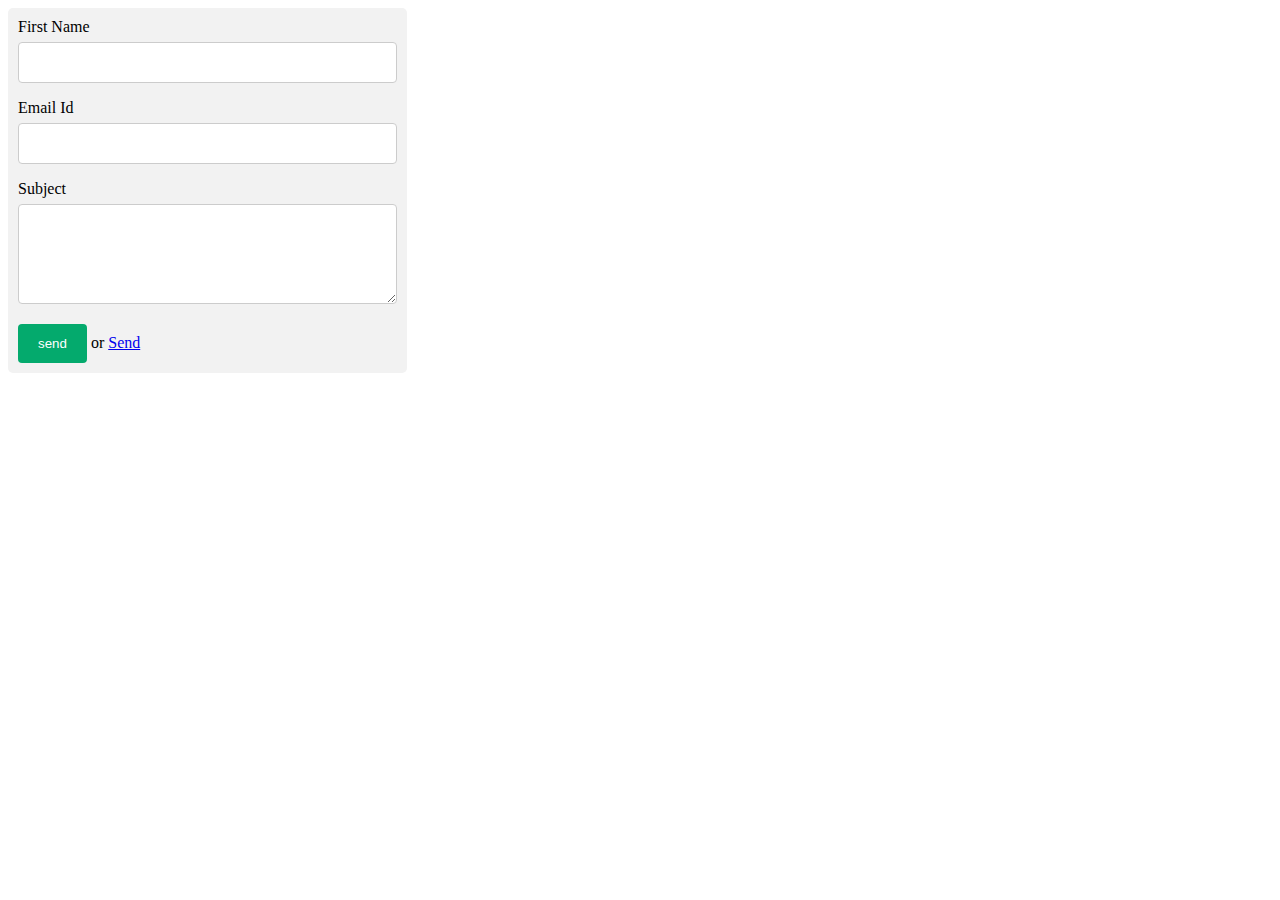
<file: Contact.html>
<!DOCTYPE html>
<html>

<head>
  <meta name="viewport" content="width=device-width, initial-scale=1">
  <title>Contact</title>
  <style>
    body input[type=text],
    select,
    textarea {
      width: 100%;
      padding: 12px;
      border: 1px solid #ccc;
      border-radius: 4px;
      box-sizing: border-box;
      margin-top: 6px;
      margin-bottom: 16px;
    }

    input[type=email],
    select,
    textarea {
      width: 100%;
      padding: 12px;
      border: 1px solid #ccc;
      border-radius: 4px;
      box-sizing: border-box;
      margin-top: 6px;
      margin-bottom: 16px;
    }

    input[type=submit] {
      background-color: #04AA6D;
      color: white;
      padding: 12px 20px;
      border: none;
      border-radius: 4px;
      cursor: pointer;
    }

    .container {
      border-radius: 5px;
      background-color: #f2f2f2;
      padding: 10px;
      width: 30%;
    }
  </style>
</head>


<body>

  <div class="container">
    <form>
      <label for="fname">First Name</label>
      <input type="text" id="fname" name="firstname">

      <label for="lname">Email Id</label>
      <input type="email" id="lname" name="lastname">

      <label for="subject">Subject</label>
      <textarea id="subject" name="subject" style="height:100px"></textarea>
      <input class="btn" type="submit" value="send"> or
      <a href="mailto:okhairnar65@gmail.com?subject = form= Message">
        Send
      </a>
      </button>
    </form>
  </div>
</body>

</html>
</file>
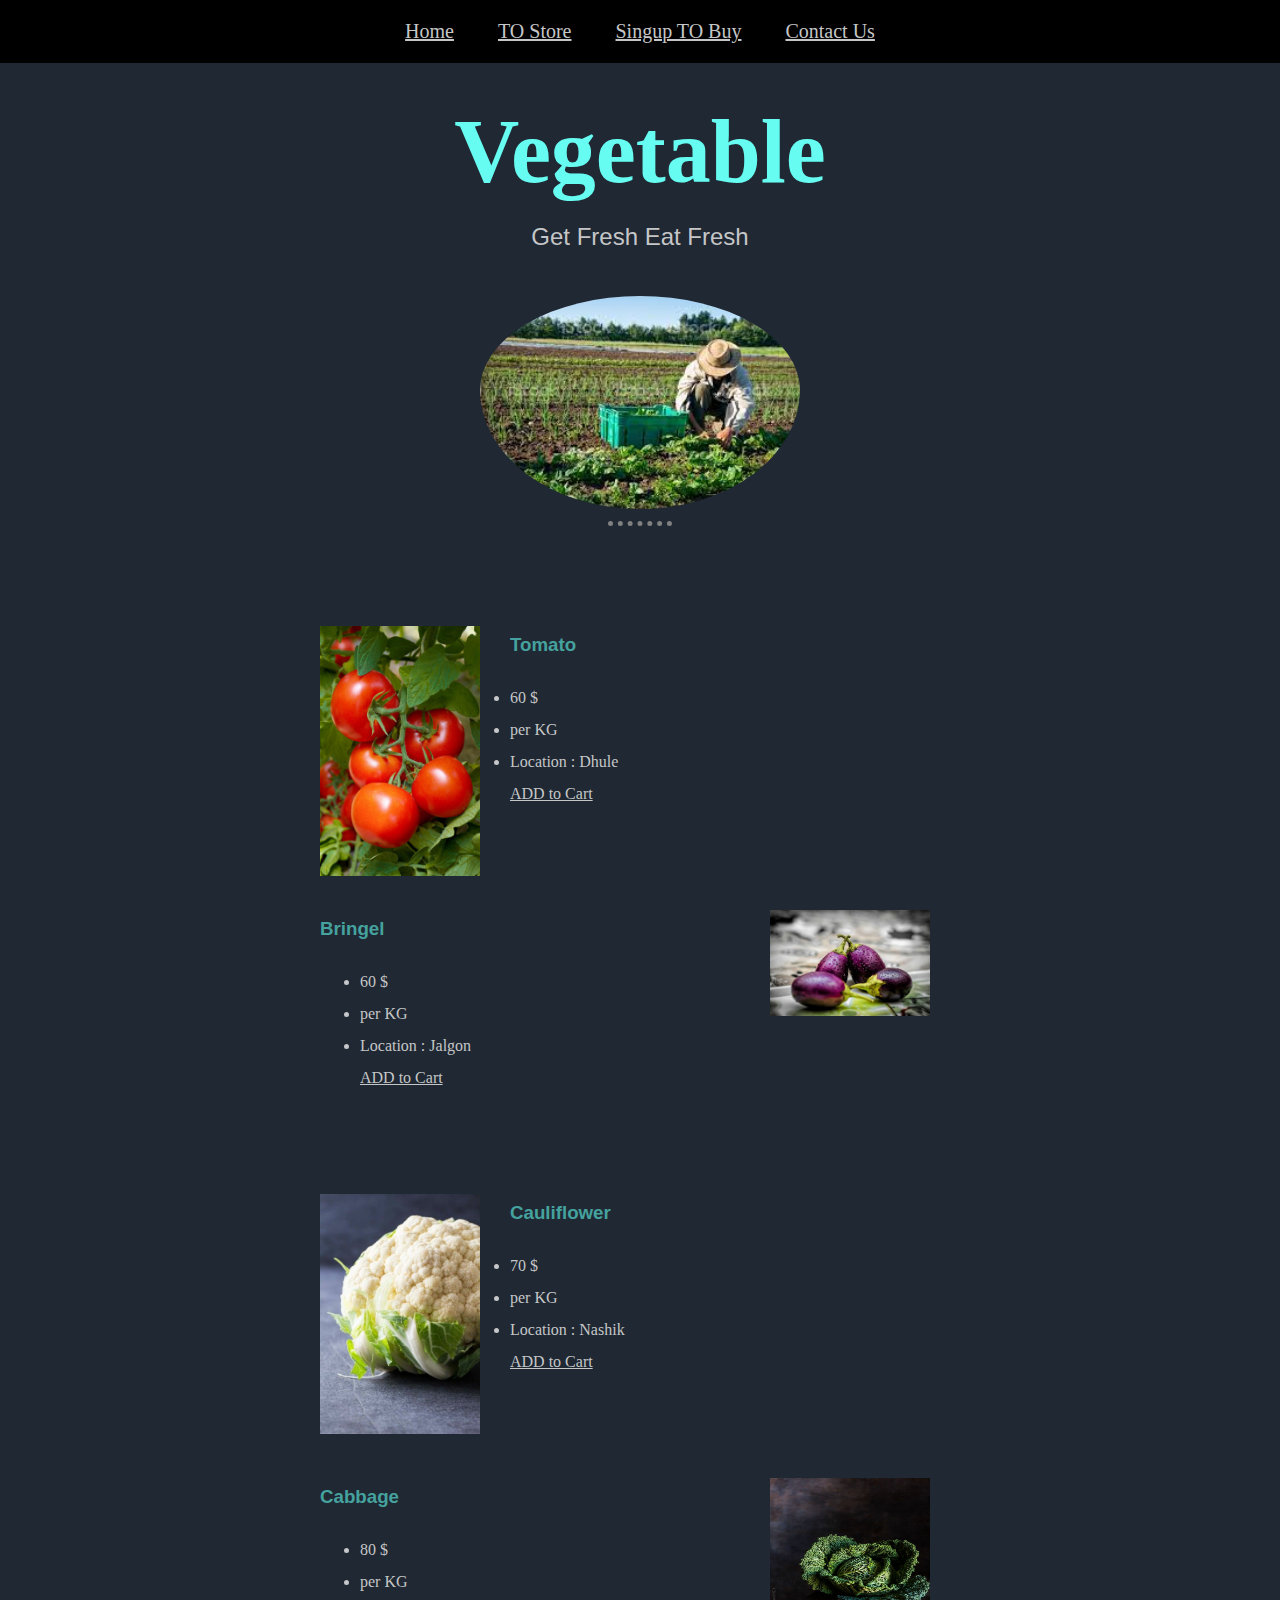
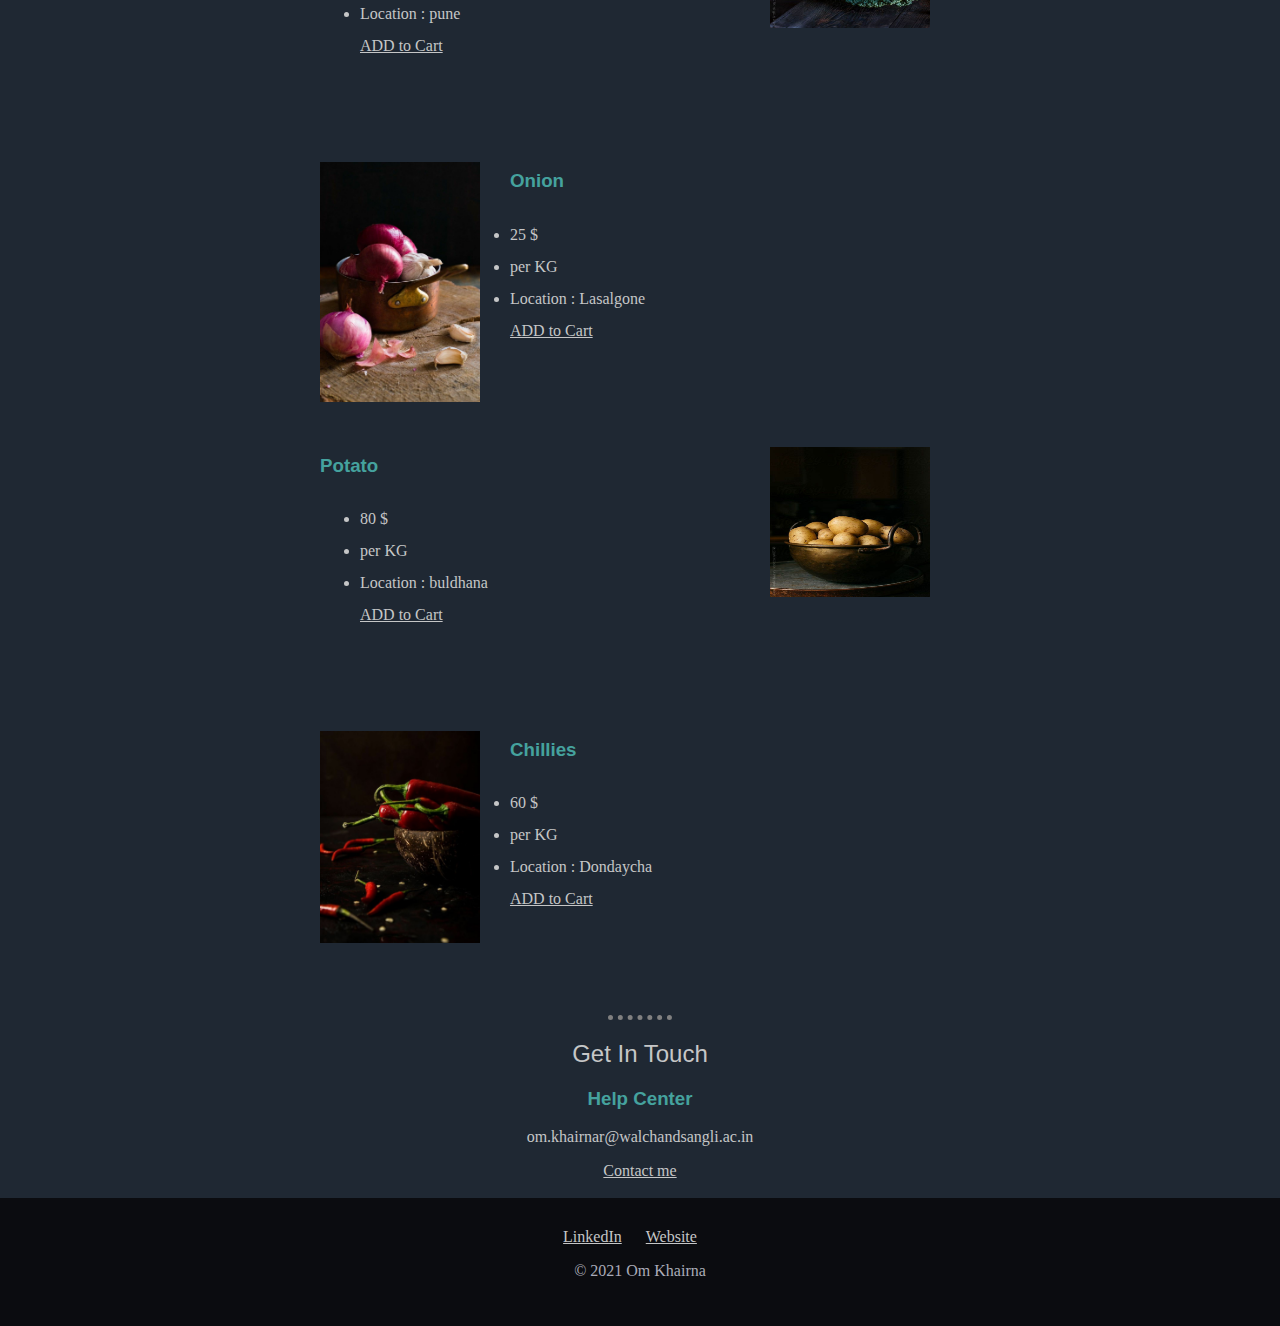
<file: resume.html>
<!DOCTYPE html>
<html lang="en" dir="ltr">

<head>
  <meta charset="utf-8">
  <title>Store</title>
  <link rel="stylesheet" href="style.css">
</head>
<header>
  <ul class="a">
    <li><a href="index.html">Home</a></li>
    <li><a href="resume.html">TO Store</a></li>
    <li><a href="Singup.html">Singup TO Buy</a></li>
    <li><a href="Contact.html">Contact Us</a></li>
  </ul>
</header>

<body>
  <div class="top">
    <h1> Vegetable </h1>
    <h2>Get Fresh Eat Fresh</h2>
  </div>
  <div class="middle-container">
    <div class="profile">
      <img class="pro" src="boy.jfif" alt="Avatar">
    </div>
    <hr>
    <div class="skills">
      <div class="skill-row">
        <img class="leftt" src="tomato.jpg" alt="" height="250">
        <h3>Tomato</h3>
        <ul>
          <li> 60 $ </li>
          <li> per KG </li>
          <li> Location : Dhule </li>
          <a href="Singnin.html ">ADD to Cart</a>
        </ul>
      </div>
      <div class="skill-row">
        <img class="rightt" src="bringel.jpg" alt="">
        <h3>Bringel</h3>
        <ul>
          <li> 60 $ </li>
          <li> per KG </li>
          <li> Location : Jalgon </li>
          <a href="Singnin.html ">ADD to Cart</a>
        </ul>
      </div>
      <div class="skill-row">
        <img class="leftt" src="ca.jpg" alt="">
        <h3>Cauliflower</h3>
        <ul>
          <li> 70 $ </li>
          <li> per KG </li>
          <li> Location : Nashik </li>
          <a href="Singnin.html "> ADD to Cart </a>
        </ul>
      </div>
      <div class="skill-row">
        <img class="rightt" src="cab.jpg" alt="" height="150" width="250">
        <h3>Cabbage</h3>
        <ul>
          <li> 80 $ </li>
          <li> per KG </li>
          <li> Location : pune </li>
          <a href="Singnin.html ">ADD to Cart</a>
        </ul>
      </div>
      <div class="skill-row">
        <img class="leftt" src="on.jpg" alt="" width="250">
        <h3>Onion</h3>
        <ul>
          <li> 25 $ </li>
          <li> per KG </li>
          <li> Location : Lasalgone </li>
          <a href="Singnin.html ">ADD to Cart</a>
        </ul>
      </div>
      <div class="skill-row">
        <img class="rightt" src="po.jpg" alt="" height="150" width="250">
        <h3>Potato</h3>
        <ul>
          <li> 80 $ </li>
          <li> per KG </li>
          <li> Location : buldhana </li>
          <a href="Singnin.html ">ADD to Cart</a>
        </ul>
      </div>
      <div class="skill-row">
        <img class="leftt" src="re.jpg" alt="" width="250">
        <h3>Chillies </h3>
        <ul>
          <li> 60 $ </li>
          <li> per KG </li>
          <li> Location : Dondaycha  </li>
          <a href="Singnin.html ">ADD to Cart</a>
        </ul>
      </div>
    <hr>
    <h2>Get In Touch</h2>
    <h3>Help Center</h3>
    <p>om.khairnar@walchandsangli.ac.in</p>
    <a href="Contact.html">Contact me</a>
  </div>
  <br>
  <div class="bottom-container">
    <a class="https://www.linkedin.com/in/om-khairnar-3a1857193" href="#">LinkedIn</a>
    <a class="footer-link" href="#">Website</a>
    <p class="para">© 2021 Om Khairna </p>
  </div>
</body>

</html>
</file>
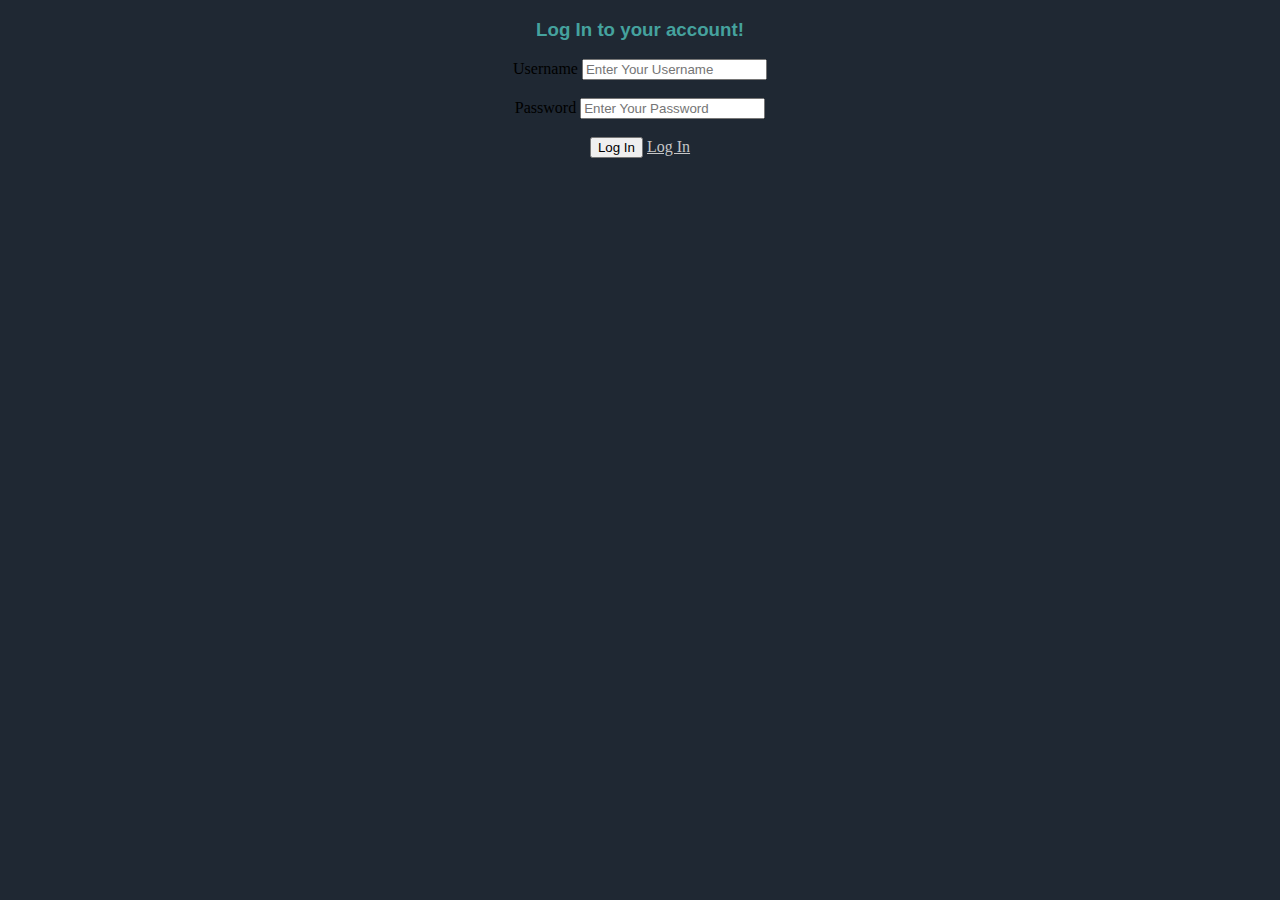
<file: Singnin.html>
<!DOCTYPE html>
<html lang="en" dir="ltr">
  <head>
    <meta charset="utf-8">
    <title></title>
    <link rel="stylesheet" href="style.css">
  </head>
  <body>
    </div>
    <h3>Log In to your account!</h3>
    <form method="post" action="/signin" class="mb-2">
        <div class="form-group">
            <label for="username">Username</label>
            <input type="text" class="form-control" id="username" name="username" placeholder="Enter Your Username" Required>
        </div>
        <br>
        <div class="form-group">
            <label for="pass1">Password</label>
            <input type="password" class="form-control" id="pass1" name="pass1" placeholder="Enter Your Password" Required>
        </div>
        <br>
        <button type="submit" class="btn btn-primary">Log In</button>
        <a href="index.html">
          Log In
        </a>
    </form>
  </body>
</html>
</file>
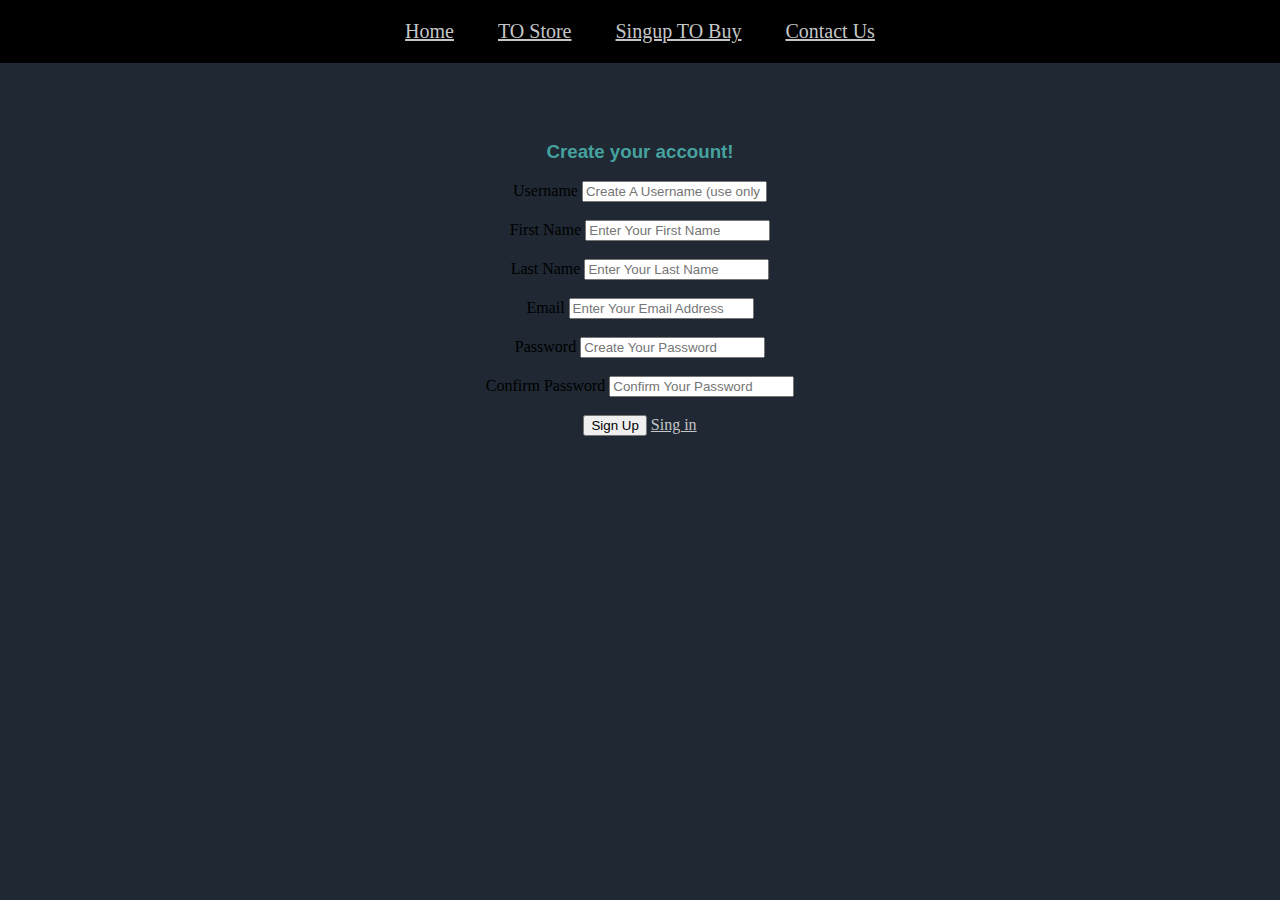
<file: Singup.html>
<!DOCTYPE html>
<html lang="en" dir="ltr">
  <head>
    <meta charset="utf-8">
    <title></title>
    <link rel="stylesheet" href="style.css">
  </head>
  <header>
    <ul class="a">
      <li><a href="index.html">Home</a></li>
      <li><a href="resume.html">TO Store</a></li>
      <li><a href="Singup.html">Singup TO Buy</a></li>
      <li><a href="Contact.html">Contact Us</a></li>
    </ul>
  </header>
  <body>
    <br>
    <br>
    <br>
    <br>
    </div>
    <h3>Create your account!</h3>
    <form method="post" action="/signup">
        <div class="form-group">
            <label for="username">Username</label>
            <input type="text" class="form-control" id="username" name="username" placeholder="Create A Username (use only letters and numbers)" Required>
        </div>
        <br>
        <div class="form-group">
            <label for="fname">First Name</label>
            <input type="text" class="form-control" id="fname" name="fname" placeholder="Enter Your First Name" Required>
        </div>
        <br>
        <div class="form-group">
            <label for="lname">Last Name</label>
            <input type="text" class="form-control" id="lname" name="lname" placeholder="Enter Your Last Name" Required>
        </div>
        <br>
        <div class="form-group">
            <label for="email">Email</label>
            <input type="email" class="form-control" id="email" name="email" placeholder="Enter Your Email Address" Required>
        </div>
        <br>
        <div class="form-group">
            <label for="pass1">Password</label>
            <input type="password" class="form-control" id="pass1" name="pass1" placeholder="Create Your Password" Required>
        </div>
        <br>
        <div class="form-group">
            <label for="pass2">Confirm Password</label>
            <input type="password" class="form-control" id="pass2" name="pass2" placeholder="Confirm Your Password" Required>
        </div>
        <br>
        <button type="submit" class="btn btn-primary">Sign Up</button>
        <a href="Singnin.html">Sing in</a>
    </form>

  </body>
</html>
</file>
<file: style.css>
body {
  margin: 0;
  text-align: center;
  font-family: 'Merriweather', serif;
  background-color: #1F2833;
}

/* All Header files realated to upper side  */
header {
  width: auto;
  height: 50px;
  background-color: black;
  color: #66FCF1;
}

/* header CSS files class    */
.a {
  background-color: black;
  list-style-type: none;
  text-align: center;
  margin: 0;
  padding: 0;
}

.a li {
  display: inline-block;
  font-size: 20px;
  padding: 20px;
}

h1 {
  font-size: 90px;
  margin: 50px auto 0 auto;
  font-family: "Curirer New";
  color: #66FCF1;
}

h2 {
  font-weight: normal;
  font-size: 1.5rem;
  color: #C5C6C7;
  font-family: 'Montserrat', sans-serif;
}

h3 {
  color: #45A29E;
  font-family: 'Montserrat', sans-serif;
}

p {
  color: #C5C6C7;
}

a {
  color: #C5C6C7;
}

li {
  color: #C5C6C7;
}

.skill-row {
  width: 50%;
  margin: 100px auto 100px auto;
  text-align: left;
  line-height: 2;
}

.pro {
  padding-top: 25px;
  width: 25%;
  height: 25%;
  border-radius: 50%;
}

.leftt {
  float: left;
  padding-right: 30px;
  width: 25%;
}

.rightt {
  float: right;
  padding-right: 30px;
  width: 25%;
}

hr {
  border-style: dotted none none none;
  border-width: 5px;
  color: grey;
  width: 5%;
}

.bottom-container {
  text-align: center;
  background-color: #0B0C10;
  padding: 30px;
}

.para {
  color: #AAABB8;
}

.footer-link {
  padding: 20px;
}
</file>
